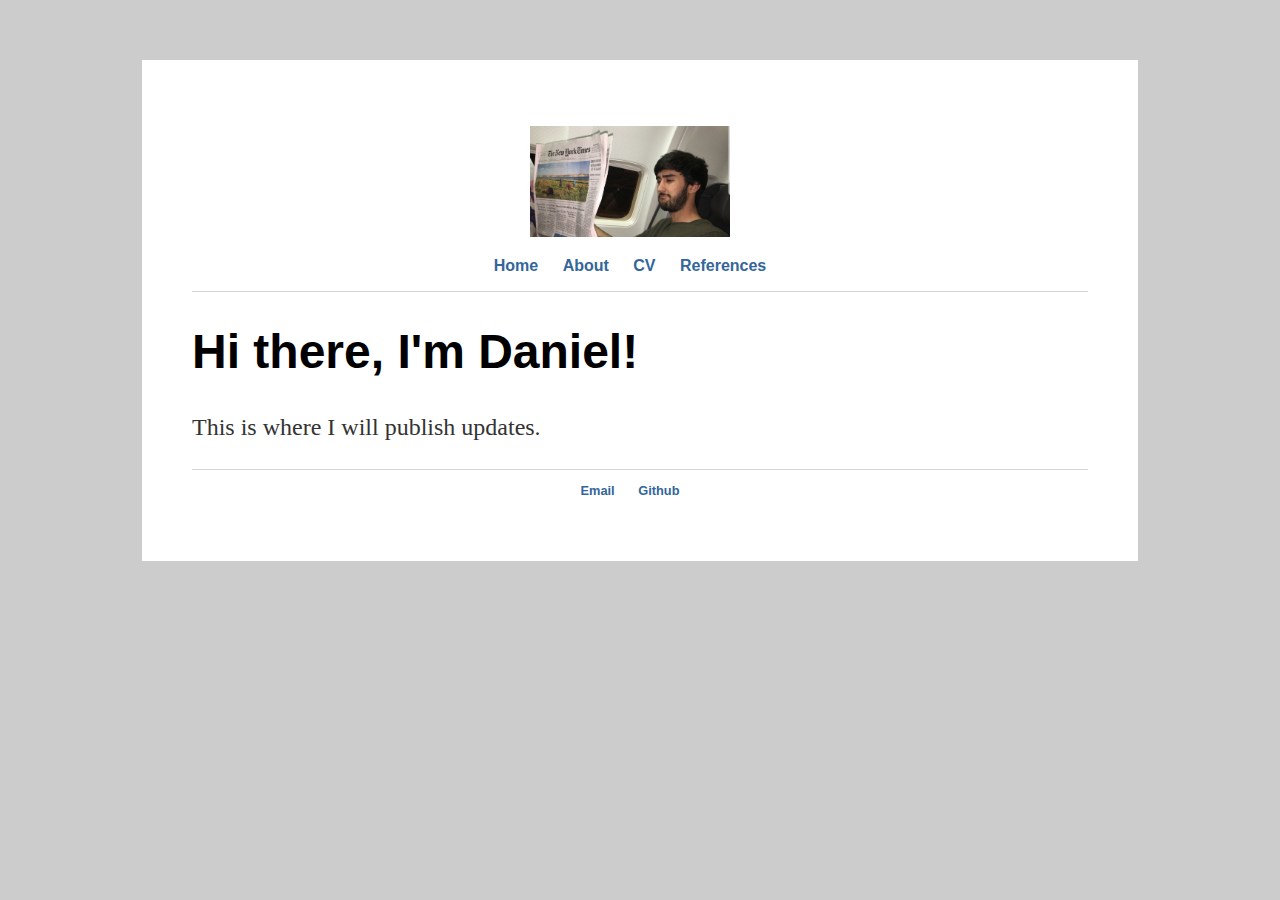
<file: pages/about.html>
<!DOCTYPE html>
<html>
	<head>
		<title>Daniel Carvalho</title>
		<!-- link to main stylesheet -->
		<link rel="stylesheet" type="text/css" href="../css/main.css">
	</head>
	<body>
		<nav>
    		<ul>
				<li><img src="../assets/images/me2crop.jpg" height="111px" width="200"></li>
        	</ul>
			<ul>
				<li><a href="../index.html">Home</a></li>
	        	<li><a href="about.html">About</a></li>
        		<li><a href="cv.html">CV</a></li>
				<li><a href="references.html">References</a></li>
    		</ul>
		</nav>
		<div class="container">
    		<div class="blurb">
        		<h1>Hi there, I'm Daniel!</h1>
				<p>This is where I will publish updates.</p>
    		</div><!-- /.blurb -->
		</div><!-- /.container -->
		<footer>
    		<ul>
        		<li><a href="mailto:danielcarvalho094@gmail.com">Email</a></li>
        		<li><a href="https://github.com/danielthezebra">Github</a></li>
			</ul>
		</footer>
	</body>
</html>
</file>
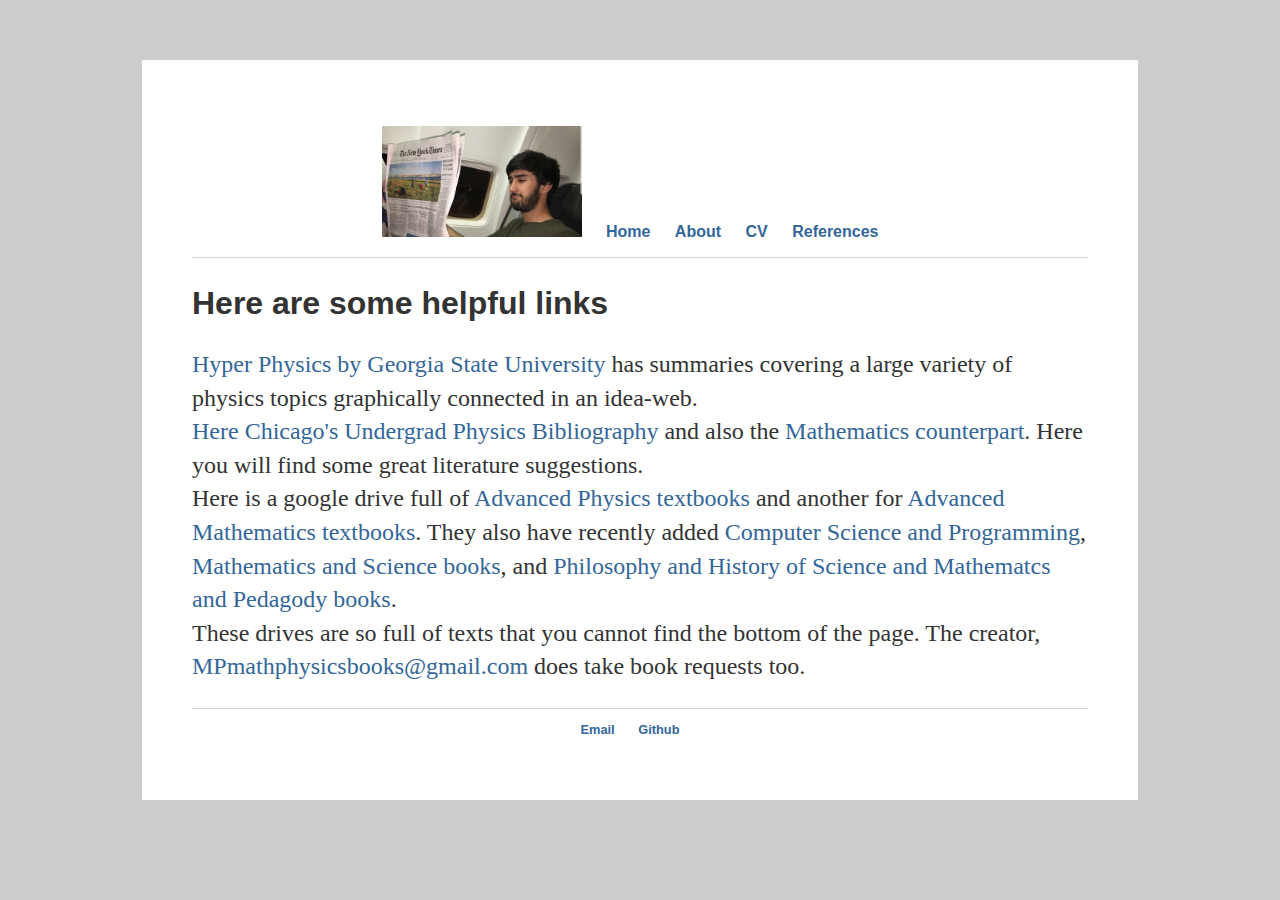
<file: pages/references.html>
<!DOCTYPE html>
<html>
	<head>
		<title>Daniel Carvalho</title>
		<!-- link to main stylesheet -->
		<link rel="stylesheet" type="text/css" href="../css/main.css">
	</head>
	<body>
		<nav>
    		<ul>
				<li><img src="../assets/images/me2crop.jpg" height="111px" width="200"></li>
        		<li><a href="../index.html">Home</a></li>
	        	<li><a href="about.html">About</a></li>
        		<li><a href="cv.html">CV</a></li>
				<li><a href="references.html">References</a></li>
    		</ul>
		</nav>
		<div class="container">
    		<div class="blurb">
				<h2>Here are some helpful links</h2>
				<p> <a href="http://hyperphysics.phy-astr.gsu.edu/hbase/hph.html">Hyper Physics by Georgia State University</a> has summaries covering a large variety of physics topics graphically connected in an idea-web.
				<br> <a href="https://www.ocf.berkeley.edu/~abhishek/chicphys.htm">Here Chicago's Undergrad Physics Bibliography</a> and also the <a href="https://www.ocf.berkeley.edu/~abhishek/chicmath.htm">Mathematics counterpart</a>. Here you will find some great literature suggestions.
				<br> Here is a google drive full of <a href="https://drive.google.com/drive/folders/0B9XbEQh3jB9pbzhEX3J0dkhSTTg?usp=sharing">Advanced Physics textbooks</a> and another for<a href="https://drive.google.com/drive/folders/0B9XbEQh3jB9pNkhSVzVoYmRtTHM?usp=sharing"> Advanced Mathematics textbooks</a>. They also have recently added<a href="https://drive.google.com/drive/folders/0B9XbEQh3jB9pWVBFX0hqTzA0dUU?usp=sharing"> Computer Science and Programming</a>, <a href="https://drive.google.com/drive/folders/0B9XbEQh3jB9pMlRwbC11MjZRYk0?usp=sharing">Mathematics and Science books</a>, and <a href="https://drive.google.com/drive/folders/1l4hjiSgO1hTbaQjt9IG1wxQxNi7JtjYE?usp=sharing">Philosophy and History of Science and Mathematcs and Pedagody books</a>. 
				<br>These drives are so full of texts that you cannot find the bottom of the page. The creator, <a href="mailto:MPmathphysicsbooks@gmail.com">MPmathphysicsbooks@gmail.com</a> does take book requests too.
				</p>
			</div><!-- /.blurb -->
		</div><!-- /.container -->
		<footer>
    		<ul>
        		<li><a href="mailto:danielcarvalho094@gmail.com">Email</a></li>
        		<li><a href="https://github.com/danielthezebra">Github</a></li>
			</ul>
		</footer>
	</body>
</html>
</file>
<file: css/main.css>
html 	{
	width: 100%;
	background-color: #ccc;
}
body {
    margin: 60px auto;
	padding: 50px;
    width: 70%;
	background-color: #fff;
}
nav	{
	border-bottom: 1px solid #d5d5d5;
}
nav ul, footer ul {
    font-family:'Helvetica', 'Arial', 'Sans-Serif';
    padding: 0px;
    list-style: none;
    font-weight: bold;
	text-align: center;
}
nav ul li, footer ul li {
    display: inline;
    margin-right: 20px;
}
a {
    text-decoration: none;
    color: #369;
}
a:hover {
	text-decoration: none;
	color: #006;
}
h1 {
    font-size: 3em;
    font-family:'Helvetica', 'Arial', 'Sans-Serif';
}
h2 {
    font-size: 2em;
	color: #333;
	font-family:'Helvetica', 'Arial', 'Sans-Serif';
	font-weight: bold;
}
p {
    font-size: 1.5em;
    line-height: 1.4em;
    color: #333;
}
footer {
    border-top: 1px solid #d5d5d5;
    font-size: .8em;
}

ul.posts { 
    margin: 20px auto 40px; 
    font-size: 1.5em;
}

ul.posts li {
    list-style: none;
}


#####################################################################################################################


// Number of slides
$slide-count: 5;

// Tab colours (must be same as number of slides)
$c-slides: #2E112D #540032 #820333 #C9283E #F0433A;

// Slide backgrounds (must be same as number of slides)
$b-slides: url('https://placehold.it/2000x2500/2E112D/fff?text=1') url('https://placehold.it/2000x2500/540032/fff?text=2') url('https://placehold.it/2000x2500/820333/fff?text=3') 
url('https://placehold.it/2000x2500/C9283E/fff?text=4') 
url('https://placehold.it/2000x2500/F0433A/fff?text=5');

// Total duration of slide animation
$animation-duration: 1s;

// Dimensions of the slides
$slide-width: 50%;
$slide-height: 100%;

// Slide content overflow (auto or hidden)
$slide-overflow: auto;

// Slide content colours
$c-black: #000;
$c-grey: #AAA;
$c-light-grey: #DDD;

// Other colours
$c-background: #101010;
$c-text: $c-light-grey;
$c-label-text: $c-grey;

/****************************************/

html, body {
  margin: 0;
  background-color: $c-background;
  font-family: sans-serif;
}

.slideshow {
  width: 100%;
  height: 100%;
  border: 0px;
  padding: 0px;
  margin: 0 auto;
  background-color: $c-black;
  overflow: hidden;
}

input {
  display: none;
  
  &:checked + .slide {
    transform: translateX(0px);
    transition: transform #{$animation-duration / 2} ease-in-out;
    
    .slide__content {
      width: 100%;
      display: block;
    }
  }
}

@mixin slide-popout {
  position: absolute;
  margin: auto;
  top: 0px;
  right: 0px;
  bottom: 0px;
  left: 0px;
  width: 100%;
  height: 100px;
}

.slide {
  transform: translateX(#{-$slide-width * 2});
  position: absolute;
  width: $slide-width;
  height: $slide-height;
  background-size: $slide-width $slide-height;
  transition: transform #{$animation-duration / 2} ease-in-out;
  
  &__content {
    box-sizing: border-box;
    height: calc(100% - 60px);
    overflow: $slide-overflow;
    padding: 50px;
    color: $c-text;
    position: absolute;
    left: 100%;
    display: none;
    animation-name: fade-in;
    animation-duration: $animation-duration;
    animation-iteration-count: 1;
    opacity: 1;
  }
  
  $i: 1;
  @each $slide in $b-slides {
    &:nth-child(#{$i * 3}) {
      background: $slide;
      background-repeat: no-repeat;
      background-size: 100%;
      background-position: center;
      
      &:after {
        @include slide-popout;
      }
    }
    $i: $i + 1;
  }
}

label {
  box-sizing: border-box;
  color: $c-label-text;
  font-weight: bold;
  display: block;
  width: calc((50% / #{$slide-count}) - 2%);
  margin: 5px 1%;
  height: 50px;
  line-height: 50px;
  border-bottom: solid 4px $c-grey;
  text-align: center;
  position: absolute;
  bottom: 5px;
  text-transform: uppercase;
  
  &:hover {
    cursor: pointer;
    color: #FFF;
    border-bottom: solid 4px #FFF;
  }
  
  $i: 0;
  @each $slide in $c-slides {
    &:nth-child(#{($i * 3) + 1}) {
      left: calc(50% + (#{$i} * (50% / #{$slide-count})));
      border-bottom-color: $slide;
    }
    $i: $i + 1;
  }
}

@keyframes fade-in {
  0% {
    opacity: 0;
  }
  50% {
    transform: translateY(-50px);
    opacity: 0;
  }
  100% {
    transform: translateY(0px);
    opacity: 1;
  }
}
</file>
